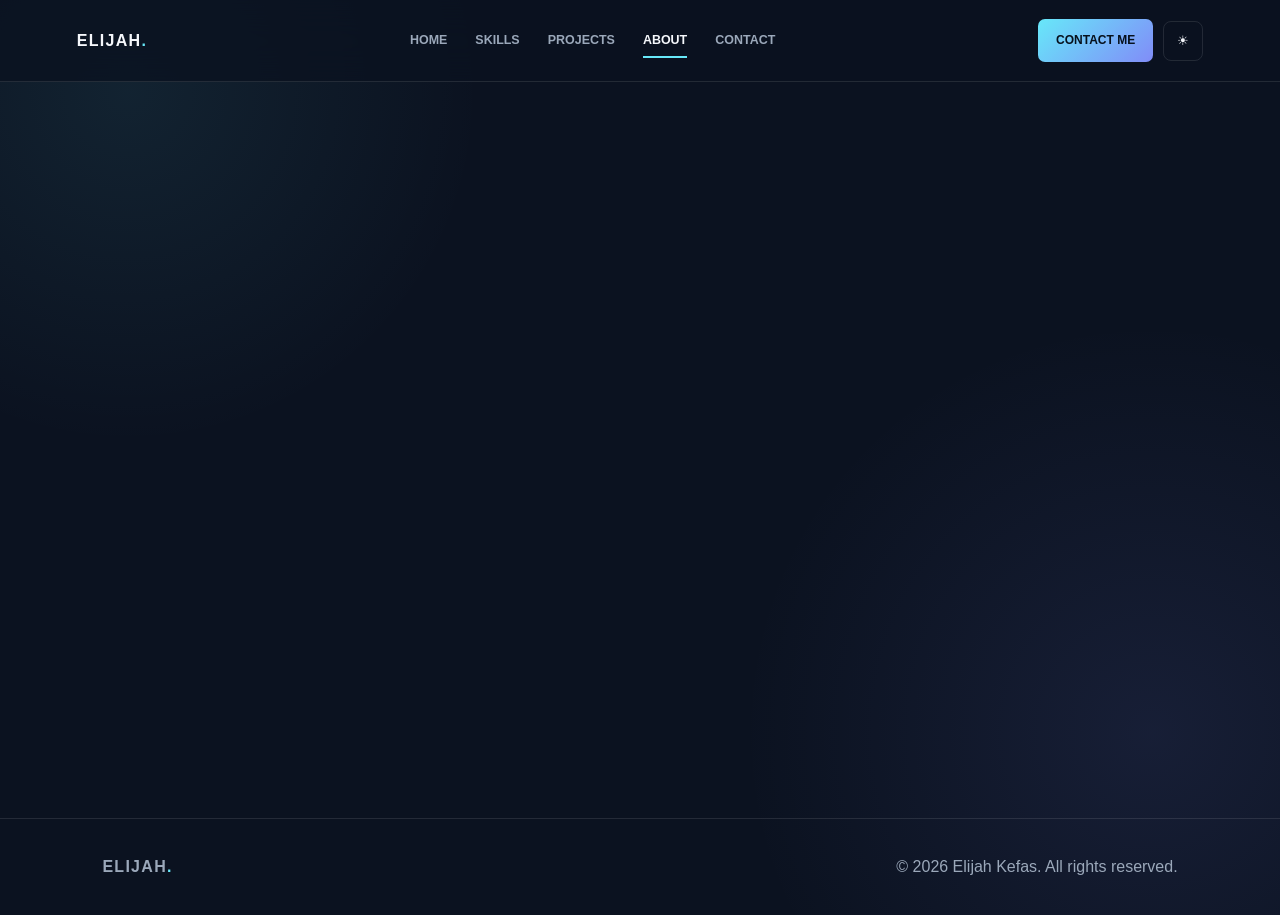
<file: about.html>
<!doctype html><html lang="en"><head><meta charset="UTF-8"><meta name="viewport" content="width=device-width,initial-scale=1"><title>About | Elijah Kefas</title><link rel="stylesheet" href="style.css"></head><body><header class="header"><a class="logo" href="index.html">ELIJAH<span>.</span></a><nav class="nav" id="nav"><a href="index.html">HOME</a><a href="skills.html">SKILLS</a><a href="projects.html">PROJECTS</a><a class="active" href="about.html">ABOUT</a><a href="contact.html">CONTACT</a></nav><div class="header-actions"><a class="contact-button" href="contact.html">CONTACT ME</a><button class="theme-button" id="theme-toggle">☀</button><button class="menu-button" id="menu-button">☰</button></div></header><main class="page"><div class="page-heading reveal"><div class="eyebrow">A LITTLE ABOUT ME</div><h1>ABOUT ME</h1><p>I'm a Computer Science student interested in web development, programming and modern technology.</p></div><div class="about-grid"><div class="info-card reveal"><h2>My Journey</h2><p>I am building my skills step by step through practical coding, website projects and continuous learning.</p><p>My current focus is becoming stronger in HTML, CSS and JavaScript and turning ideas into working browser-based projects.</p></div><div class="info-card reveal"><h2>What I'm Working Toward</h2><p>My goal is to grow into a professional software developer while building a strong foundation in programming and web development.</p><div class="stats"><div class="stat"><strong>03+</strong><span>PROJECTS</span></div><div class="stat"><strong>03</strong><span>CORE SKILLS</span></div><div class="stat"><strong>01</strong><span>JOURNEY</span></div></div></div></div></main><footer><div class="footer-logo">ELIJAH<span>.</span></div><p>© 2026 Elijah Kefas. All rights reserved.</p></footer><script src="script.js"></script></body></html>
</file>
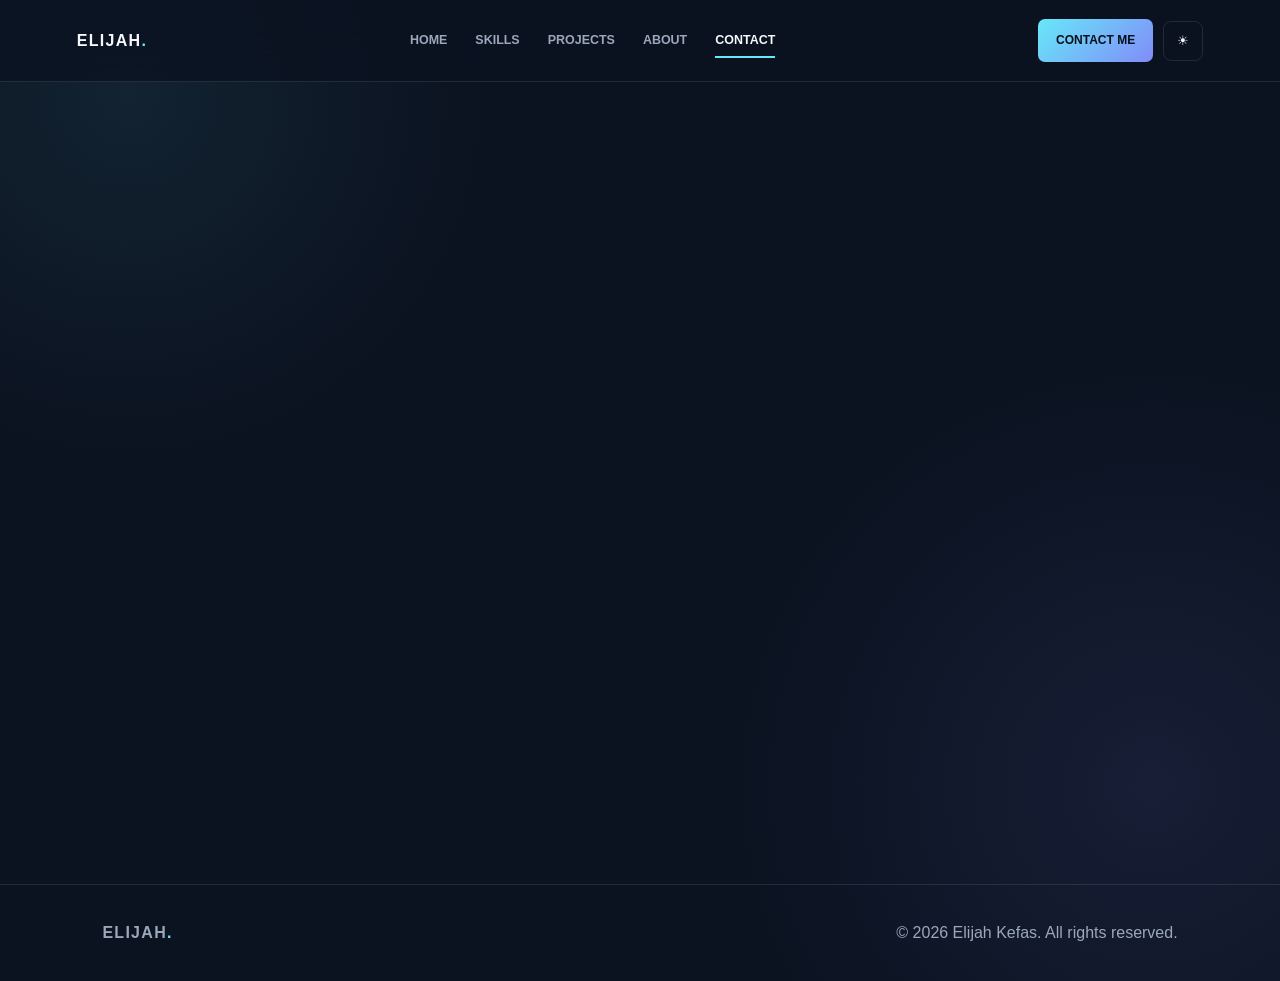
<file: contact.html>
<!doctype html><html lang="en"><head><meta charset="UTF-8"><meta name="viewport" content="width=device-width,initial-scale=1"><title>Contact | Elijah Kefas</title><link rel="stylesheet" href="style.css"></head><body><header class="header"><a class="logo" href="index.html">ELIJAH<span>.</span></a><nav class="nav" id="nav"><a href="index.html">HOME</a><a href="skills.html">SKILLS</a><a href="projects.html">PROJECTS</a><a href="about.html">ABOUT</a><a class="active" href="contact.html">CONTACT</a></nav><div class="header-actions"><a class="contact-button" href="contact.html">CONTACT ME</a><button class="theme-button" id="theme-toggle">☀</button><button class="menu-button" id="menu-button">☰</button></div></header><main class="page"><div class="page-heading reveal"><div class="eyebrow">LET'S CONNECT</div><h1>CONTACT ME</h1><p>Have an idea, project or opportunity? You can reach me using the information below.</p></div><div class="contact-grid"><div class="contact-list"><div class="contact-item reveal"><small>EMAIL</small><p>elijahkefas006@gmail.com</p></div><div class="contact-item reveal"><small>LOCATION</small><p>Nigeria</p></div><div class="contact-item reveal"><small>FOCUS</small><p>Web Development & Programming</p></div></div><div class="info-card reveal"><form><div class="field"><label>YOUR NAME</label><input required placeholder="Enter your name"></div><div class="field"><label>EMAIL</label><input type="email" required placeholder="you@example.com"></div><div class="field"><label>MESSAGE</label><textarea required placeholder="Write your message..."></textarea></div><button class="primary-button" type="submit">SEND MESSAGE</button><p class="form-message"></p></form></div></div></main><footer><div class="footer-logo">ELIJAH<span>.</span></div><p>© 2026 Elijah Kefas. All rights reserved.</p></footer><script src="script.js"></script></body></html>
</file>
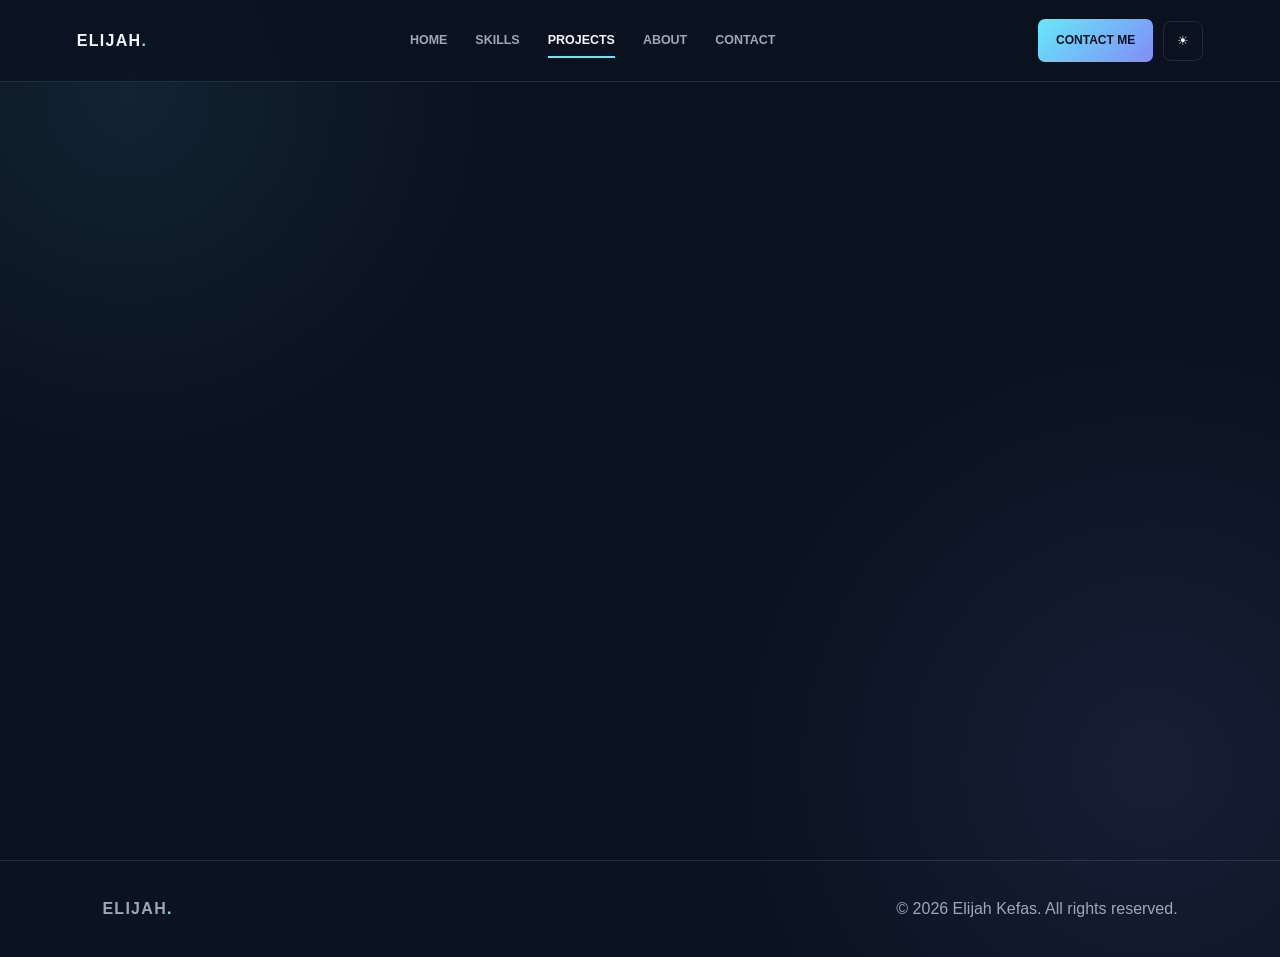
<file: hospital-website.html>
<!doctype html><html lang="en"><head><meta charset="UTF-8"><meta name="viewport" content="width=device-width,initial-scale=1"><title>Hospital Website | Elijah Kefas</title><link rel="stylesheet" href="../style.css"></head><body><header class="header"><a class="logo" href="../index.html">ELIJAH<span>.</span></a><nav class="nav" id="nav"><a href="../index.html">HOME</a><a href="../skills.html">SKILLS</a><a class="active" href="../projects.html">PROJECTS</a><a href="../about.html">ABOUT</a><a href="../contact.html">CONTACT</a></nav><div class="header-actions"><a class="contact-button" href="../contact.html">CONTACT ME</a><button class="theme-button" id="theme-toggle">☀</button><button class="menu-button" id="menu-button">☰</button></div></header><main class="page"><div class="project-detail reveal"><a class="back-link" href="../projects.html">← BACK TO PROJECTS</a><div class="eyebrow">PROJECT</div><h1>Hospital Website</h1><p>A responsive hospital website concept designed to make healthcare information easier for visitors to find.</p><div class="detail-block"><h2>ABOUT THE PROJECT</h2><p>A responsive hospital website concept designed to make healthcare information easier for visitors to find.</p></div><div class="detail-block"><h2>MAIN FEATURES</h2><ul><li>Hospital information</li><li>Services and departments</li><li>Responsive design</li><li>Clear navigation</li></ul></div><div class="detail-block"><h2>TECHNOLOGIES</h2><div class="tags"><span class="tag">HTML</span><span class="tag">CSS</span><span class="tag">JavaScript</span></div></div></div></main><footer><div class="footer-logo">ELIJAH<span>.</span></div><p>© 2026 Elijah Kefas. All rights reserved.</p></footer><script src="../script.js"></script></body></html>
</file>
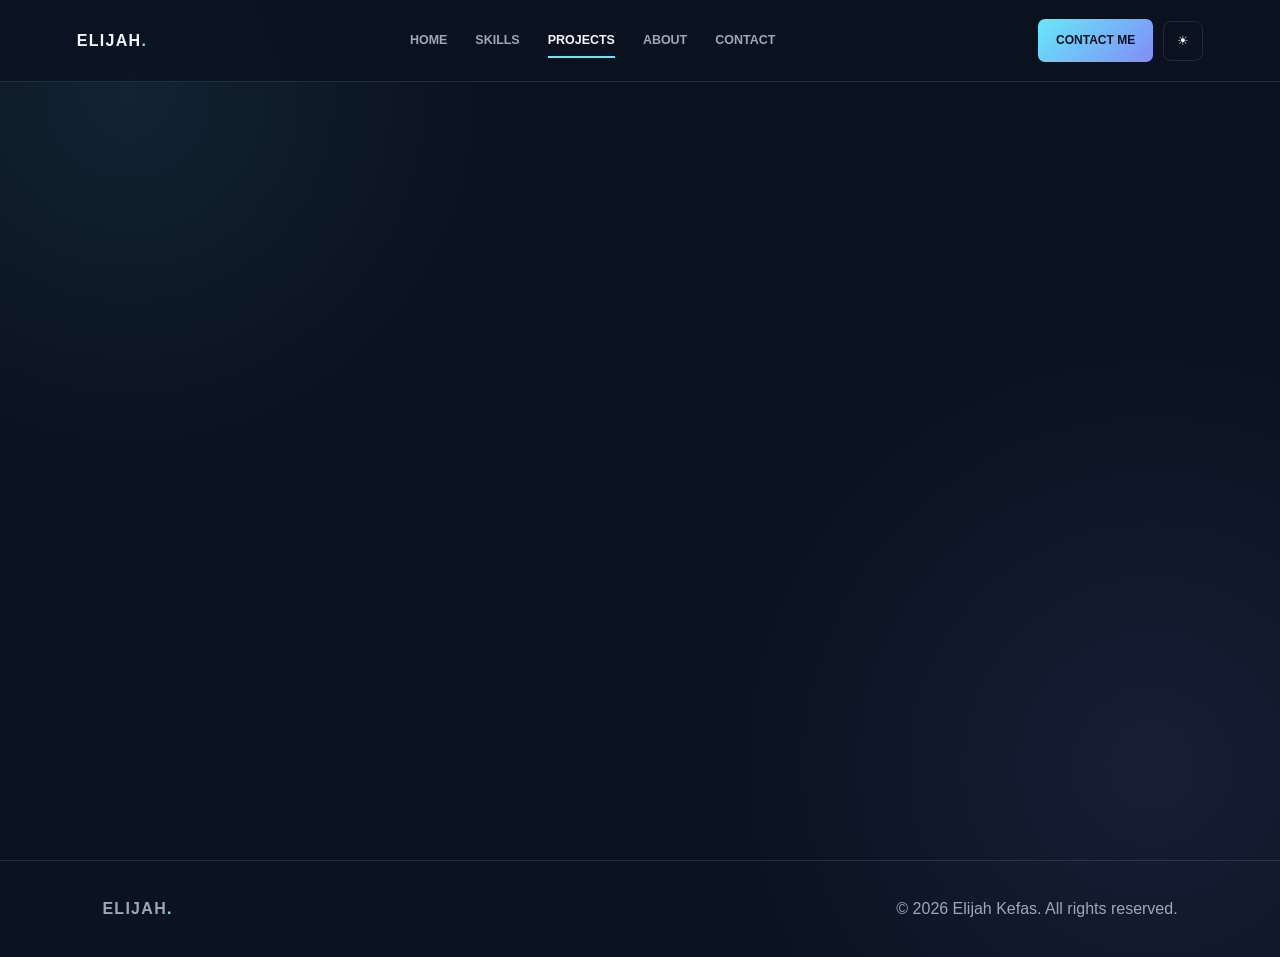
<file: live-file.html>
<!doctype html><html lang="en"><head><meta charset="UTF-8"><meta name="viewport" content="width=device-width,initial-scale=1"><title>Live File | Elijah Kefas</title><link rel="stylesheet" href="../style.css"></head><body><header class="header"><a class="logo" href="../index.html">ELIJAH<span>.</span></a><nav class="nav" id="nav"><a href="../index.html">HOME</a><a href="../skills.html">SKILLS</a><a class="active" href="../projects.html">PROJECTS</a><a href="../about.html">ABOUT</a><a href="../contact.html">CONTACT</a></nav><div class="header-actions"><a class="contact-button" href="../contact.html">CONTACT ME</a><button class="theme-button" id="theme-toggle">☀</button><button class="menu-button" id="menu-button">☰</button></div></header><main class="page"><div class="project-detail reveal"><a class="back-link" href="../projects.html">← BACK TO PROJECTS</a><div class="eyebrow">PROJECT</div><h1>Live File</h1><p>A personal health-record platform concept designed around patient ownership and easier access to health information.</p><div class="detail-block"><h2>ABOUT THE PROJECT</h2><p>A personal health-record platform concept designed around patient ownership and easier access to health information.</p></div><div class="detail-block"><h2>MAIN FEATURES</h2><ul><li>Patient-focused dashboard</li><li>Health-record organization</li><li>Document vault concept</li><li>Privacy-focused interface</li></ul></div><div class="detail-block"><h2>TECHNOLOGIES</h2><div class="tags"><span class="tag">HTML</span><span class="tag">CSS</span><span class="tag">JavaScript</span></div></div></div></main><footer><div class="footer-logo">ELIJAH<span>.</span></div><p>© 2026 Elijah Kefas. All rights reserved.</p></footer><script src="../script.js"></script></body></html>
</file>
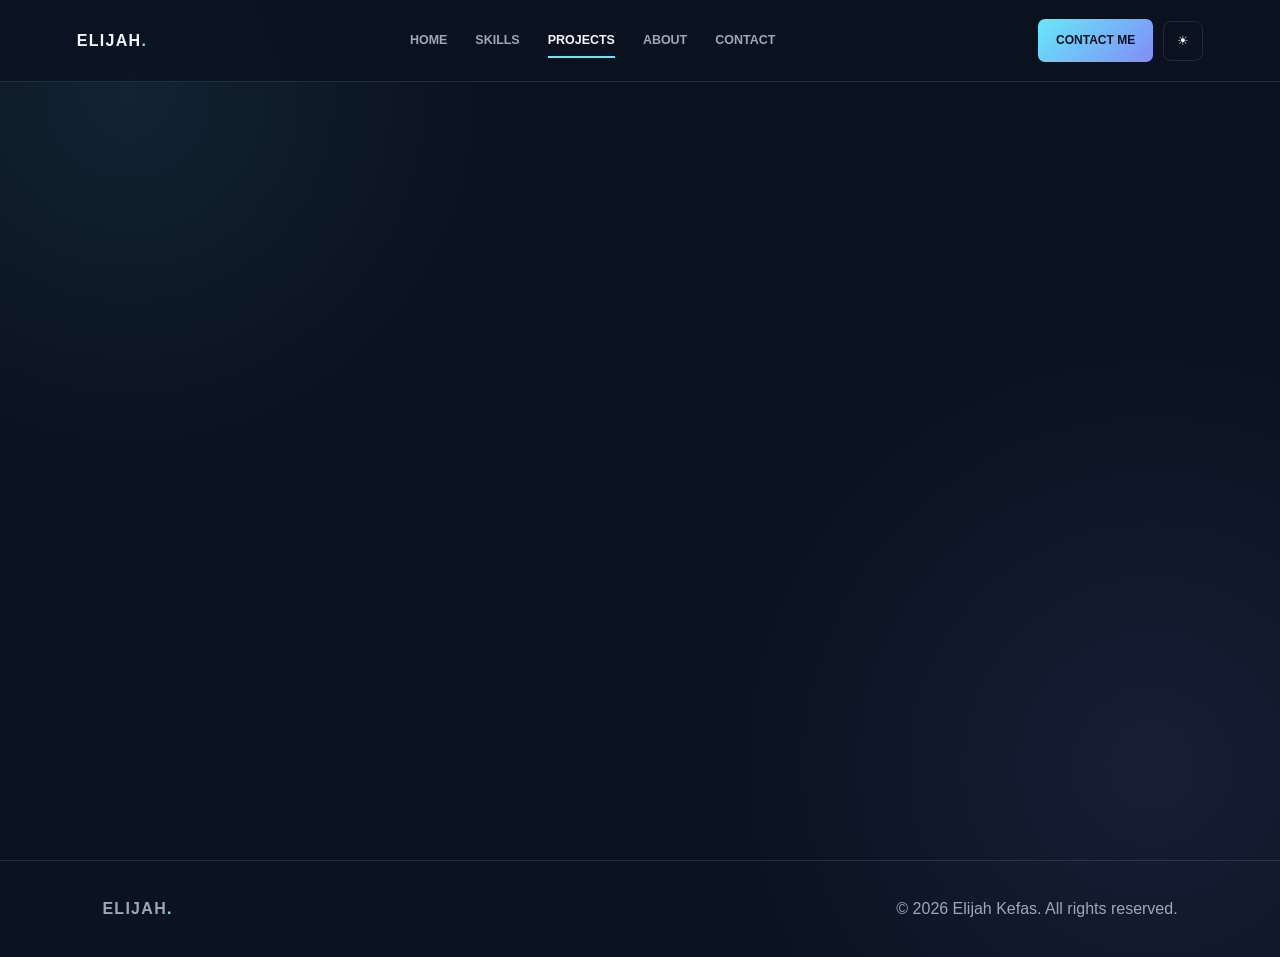
<file: personal-portfolio.html>
<!doctype html><html lang="en"><head><meta charset="UTF-8"><meta name="viewport" content="width=device-width,initial-scale=1"><title>Personal Portfolio | Elijah Kefas</title><link rel="stylesheet" href="../style.css"></head><body><header class="header"><a class="logo" href="../index.html">ELIJAH<span>.</span></a><nav class="nav" id="nav"><a href="../index.html">HOME</a><a href="../skills.html">SKILLS</a><a class="active" href="../projects.html">PROJECTS</a><a href="../about.html">ABOUT</a><a href="../contact.html">CONTACT</a></nav><div class="header-actions"><a class="contact-button" href="../contact.html">CONTACT ME</a><button class="theme-button" id="theme-toggle">☀</button><button class="menu-button" id="menu-button">☰</button></div></header><main class="page"><div class="project-detail reveal"><a class="back-link" href="../projects.html">← BACK TO PROJECTS</a><div class="eyebrow">PROJECT</div><h1>Personal Portfolio</h1><p>A modern personal portfolio created to present my skills, projects, learning journey and contact information.</p><div class="detail-block"><h2>ABOUT THE PROJECT</h2><p>A modern personal portfolio created to present my skills, projects, learning journey and contact information.</p></div><div class="detail-block"><h2>MAIN FEATURES</h2><ul><li>Responsive layout</li><li>Animated interface</li><li>Dark/light theme</li><li>Project modules</li></ul></div><div class="detail-block"><h2>TECHNOLOGIES</h2><div class="tags"><span class="tag">HTML</span><span class="tag">CSS</span><span class="tag">JavaScript</span></div></div></div></main><footer><div class="footer-logo">ELIJAH<span>.</span></div><p>© 2026 Elijah Kefas. All rights reserved.</p></footer><script src="../script.js"></script></body></html>
</file>
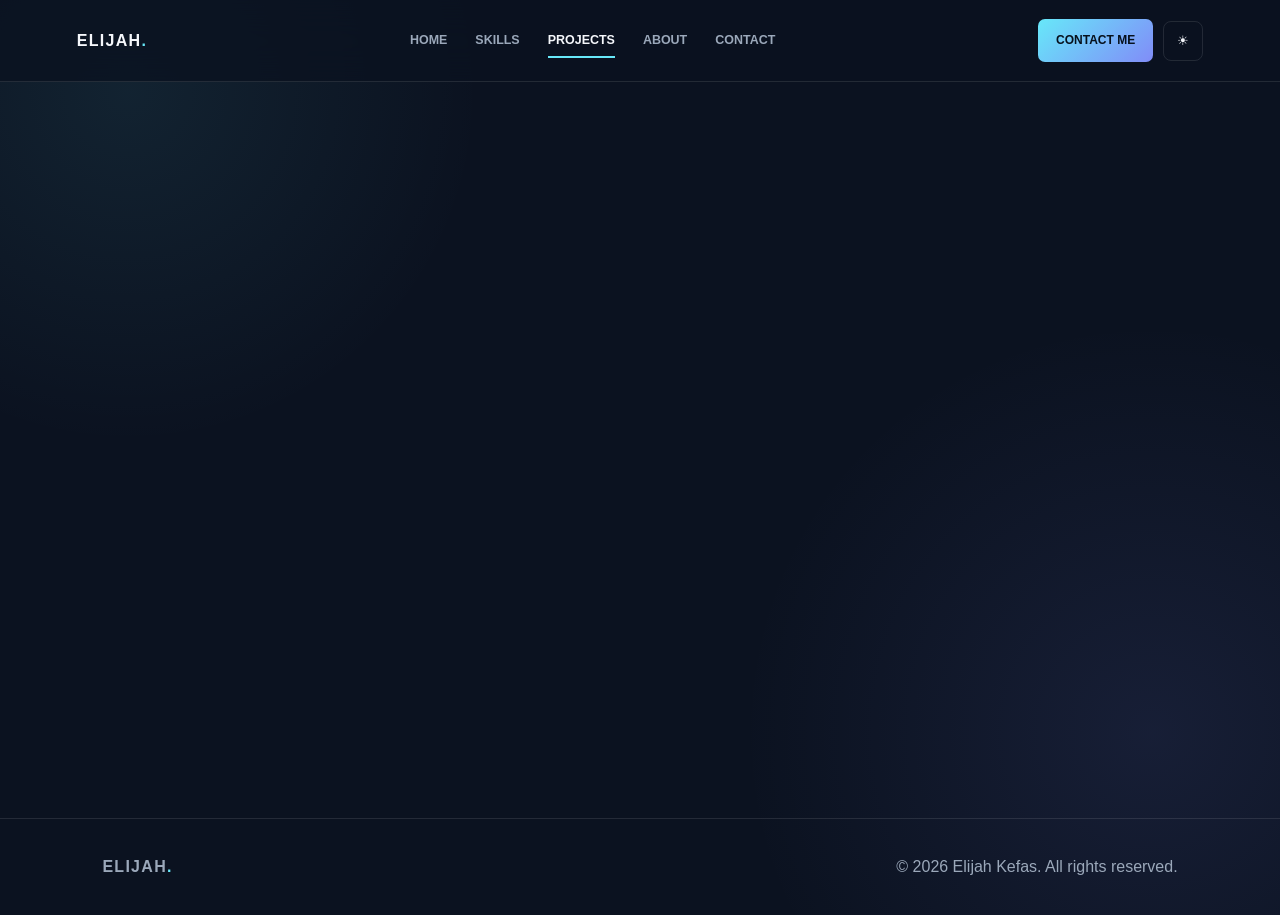
<file: projects.html>
<!doctype html><html lang="en"><head><meta charset="UTF-8"><meta name="viewport" content="width=device-width,initial-scale=1"><title>Projects | Elijah Kefas</title><link rel="stylesheet" href="style.css"></head><body><header class="header"><a class="logo" href="index.html">ELIJAH<span>.</span></a><nav class="nav" id="nav"><a href="index.html">HOME</a><a href="skills.html">SKILLS</a><a class="active" href="projects.html">PROJECTS</a><a href="about.html">ABOUT</a><a href="contact.html">CONTACT</a></nav><div class="header-actions"><a class="contact-button" href="contact.html">CONTACT ME</a><button class="theme-button" id="theme-toggle">☀</button><button class="menu-button" id="menu-button">☰</button></div></header><main class="page"><div class="page-heading reveal"><div class="eyebrow">SELECTED WORK</div><h1>PROJECTS</h1><p>A collection of concepts and websites I have built or worked on while developing my skills.</p></div><div class="projects-grid"><div class="card reveal"><div class="project-number">01 / PROJECT</div><h2>Live File</h2><p>A personal health-record platform concept designed to give patients more control over their health information.</p><div class="tags"><span class="tag">HTML</span><span class="tag">CSS</span><span class="tag">JavaScript</span></div><a class="project-link" href="projects/live-file.html">VIEW PROJECT →</a></div><div class="card reveal"><div class="project-number">02 / PROJECT</div><h2>Personal Portfolio</h2><p>A modern personal website designed to showcase skills, projects, learning and my journey in technology.</p><div class="tags"><span class="tag">HTML</span><span class="tag">CSS</span><span class="tag">JavaScript</span></div><a class="project-link" href="projects/personal-portfolio.html">VIEW PROJECT →</a></div><div class="card reveal"><div class="project-number">03 / PROJECT</div><h2>Hospital Website</h2><p>A responsive hospital website concept designed to provide information about services, departments and healthcare.</p><div class="tags"><span class="tag">HTML</span><span class="tag">CSS</span><span class="tag">Responsive</span></div><a class="project-link" href="projects/hospital-website.html">VIEW PROJECT →</a></div></div></main><footer><div class="footer-logo">ELIJAH<span>.</span></div><p>© 2026 Elijah Kefas. All rights reserved.</p></footer><script src="script.js"></script></body></html>
</file>
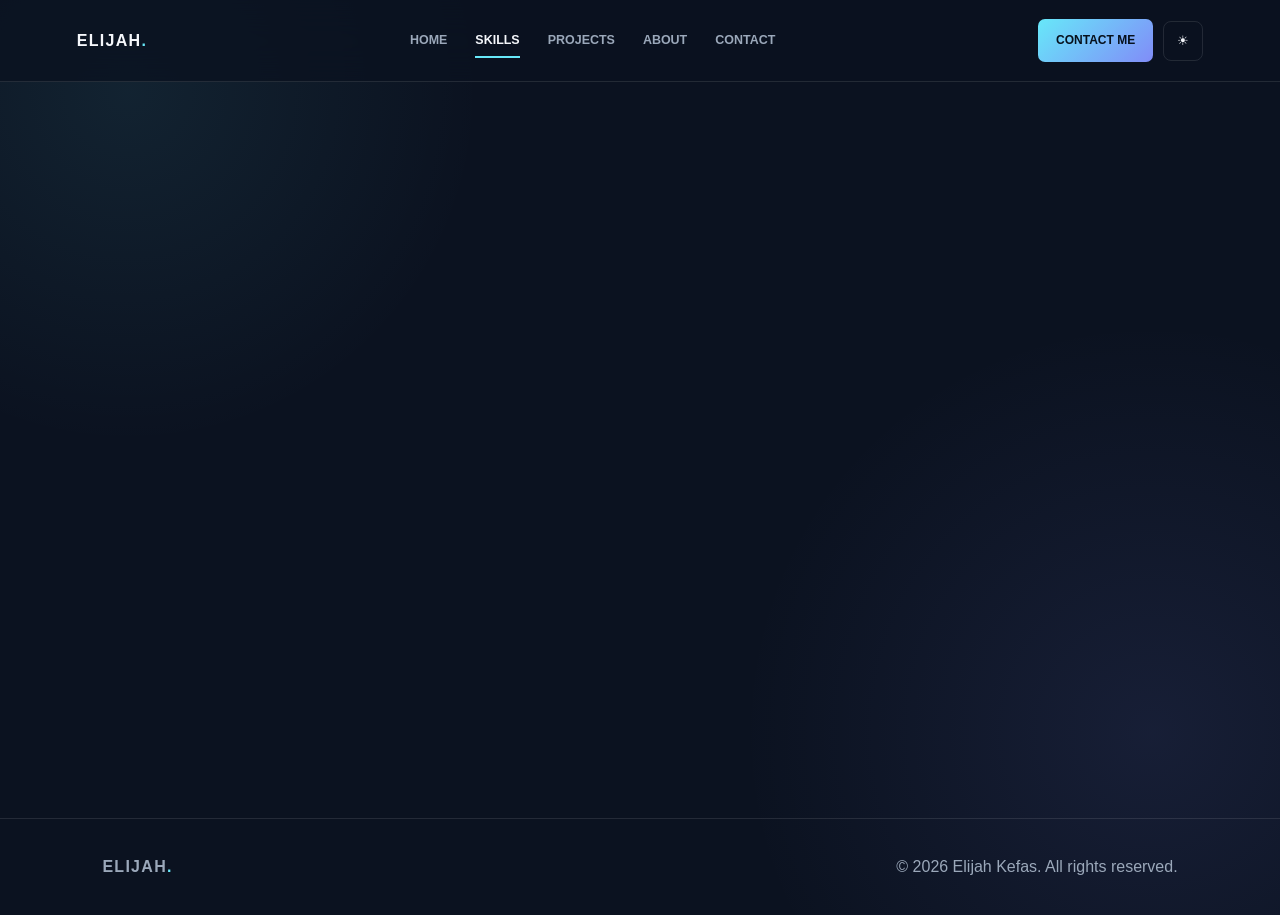
<file: skills.html>
<!doctype html><html lang="en"><head><meta charset="UTF-8"><meta name="viewport" content="width=device-width,initial-scale=1"><title>Skills | Elijah Kefas</title><link rel="stylesheet" href="style.css"></head><body><header class="header"><a class="logo" href="index.html">ELIJAH<span>.</span></a><nav class="nav" id="nav"><a href="index.html">HOME</a><a class="active" href="skills.html">SKILLS</a><a href="projects.html">PROJECTS</a><a href="about.html">ABOUT</a><a href="contact.html">CONTACT</a></nav><div class="header-actions"><a class="contact-button" href="contact.html">CONTACT ME</a><button class="theme-button" id="theme-toggle">☀</button><button class="menu-button" id="menu-button">☰</button></div></header><main class="page"><div class="page-heading reveal"><div class="eyebrow">WHAT I USE</div><h1>MY SKILLS</h1><p>These are the core technologies I am currently learning and using while building my projects.</p></div><div class="section-grid"><div class="skill-card reveal"><div class="skill-top"><span>HTML</span><span>70%</span></div><div class="bar"><span data-width="70%"></span></div></div><div class="skill-card reveal"><div class="skill-top"><span>CSS</span><span>65%</span></div><div class="bar"><span data-width="65%"></span></div></div><div class="skill-card reveal"><div class="skill-top"><span>JavaScript</span><span>45%</span></div><div class="bar"><span data-width="45%"></span></div></div><div class="skill-card reveal"><div class="skill-top"><span>Responsive Design</span><span>60%</span></div><div class="bar"><span data-width="60%"></span></div></div></div></main><footer><div class="footer-logo">ELIJAH<span>.</span></div><p>© 2026 Elijah Kefas. All rights reserved.</p></footer><script src="script.js"></script></body></html>
</file>
<file: style.css>
*{box-sizing:border-box;margin:0;padding:0} :root{--bg:#0b1220;--card:#121e31;--text:#f5f7fb;--muted:#9ba8ba;--line:#ffffff1a;--a:#67e8f9;--b:#818cf8}body{font-family:Arial,Segoe UI,sans-serif;background:radial-gradient(circle at 10% 10%,#67e8f914,transparent 25%),radial-gradient(circle at 90% 80%,#818cf81a,transparent 30%),var(--bg);color:var(--text);line-height:1.6;min-height:100vh;transition:.3s}body.light{--bg:#f4f7fb;--card:#fff;--text:#101827;--muted:#596579;--line:#1018271f;--a:#0891b2;--b:#4f46e5}a{text-decoration:none;color:inherit}.loader{position:fixed;inset:0;background:var(--bg);z-index:9999;display:grid;place-items:center;transition:.5s}.loader.hide{opacity:0;visibility:hidden}.loader-content{text-align:center;width:80%;max-width:420px}.loader h1{font-size:3rem;letter-spacing:.15em}.loader-line{height:3px;background:var(--line);margin-top:20px}.loader-line span{display:block;height:100%;width:0;background:linear-gradient(90deg,var(--a),var(--b));animation:load 1.5s forwards}@keyframes load{to{width:100%}}.header{position:fixed;top:0;width:100%;height:82px;z-index:1000;display:flex;align-items:center;justify-content:space-between;padding:0 6%;background:#0b1220c9;backdrop-filter:blur(18px);border-bottom:1px solid var(--line)}.light .header{background:#f4f7fbd9}.logo,.footer-logo{font-weight:900;letter-spacing:.08em}.logo span,.footer-logo span{color:var(--a)}.nav{display:flex;gap:28px}.nav a{font-size:.78rem;font-weight:800;color:var(--muted);padding:8px 0;position:relative}.nav a:hover,.nav a.active{color:var(--text)}.nav a.active:after{content:'';position:absolute;left:0;right:0;bottom:0;height:2px;background:var(--a)}.header-actions{display:flex;gap:10px;align-items:center}.contact-button,.primary-button{background:linear-gradient(135deg,var(--a),var(--b));color:#06101c;padding:12px 18px;border:0;border-radius:7px;font-weight:900;font-size:.75rem}.theme-button,.menu-button{width:40px;height:40px;border:1px solid var(--line);border-radius:8px;background:transparent;color:var(--text);cursor:pointer}.menu-button{display:none}main{padding-top:82px}.hero{min-height:calc(100vh - 82px);display:grid;grid-template-columns:1.15fr .85fr;align-items:center;gap:50px;padding:80px 8%}.status{display:inline-flex;gap:9px;border:1px solid var(--line);padding:8px 12px;border-radius:30px;color:var(--muted);font-size:.68rem;font-weight:800;margin-bottom:25px}.status span{width:7px;height:7px;border-radius:50%;background:#22c55e;box-shadow:0 0 12px #22c55e}.hello,.eyebrow{color:var(--a);font-weight:900;letter-spacing:.15em;font-size:.78rem}.hero h1{font-size:clamp(4rem,9vw,8.5rem);line-height:.85;letter-spacing:-.07em;margin:12px 0 25px}.hero h1 span{color:transparent;-webkit-text-stroke:1px var(--text)}.hero h2{color:var(--muted);min-height:35px}.hero-description,.page-heading p,.card p,.info-card p{color:var(--muted)}.hero-description{max-width:590px;margin:18px 0 30px}.hero-buttons{display:flex;gap:13px;flex-wrap:wrap}.secondary-button{border:1px solid var(--line);padding:11px 18px;border-radius:7px;font-size:.75rem;font-weight:900}.hero-image{display:grid;place-items:center}.image-frame{width:min(390px,78vw);aspect-ratio:1;border:1px solid var(--line);padding:14px;transform:rotate(3deg);box-shadow:0 20px 60px #0005}.image-frame img{width:100%;height:100%;object-fit:cover;display:block;transform:rotate(-3deg)}.quick-intro{display:grid;grid-template-columns:repeat(3,1fr);gap:20px;padding:70px 8%;border-top:1px solid var(--line)}.quick-intro>div,.card,.info-card,.skill-card,.project-detail{background:var(--card);border:1px solid var(--line);border-radius:14px;padding:28px}.quick-intro span,.project-number{color:var(--a);font-weight:900}.quick-intro h3{margin:10px 0}.page{padding:100px 8%;min-height:calc(100vh - 82px)}.page-heading{max-width:800px;margin-bottom:55px}.page-heading h1{font-size:clamp(3rem,7vw,6rem);line-height:.95;margin:12px 0}.section-grid,.about-grid{display:grid;grid-template-columns:repeat(2,1fr);gap:20px}.skill-top{display:flex;justify-content:space-between;font-weight:800;margin-bottom:13px}.skill-top span:last-child{color:var(--a)}.bar{height:8px;background:var(--line);border-radius:20px;overflow:hidden}.bar span{display:block;height:100%;width:0;background:linear-gradient(90deg,var(--a),var(--b));transition:1.2s}.projects-grid{display:grid;grid-template-columns:repeat(3,1fr);gap:20px}.card h2{margin:10px 0}.tags{display:flex;gap:7px;flex-wrap:wrap;margin:20px 0}.tag{border:1px solid var(--line);padding:5px 9px;border-radius:20px;color:var(--muted);font-size:.68rem}.project-link,.back-link{color:var(--a);font-weight:900;font-size:.75rem}.stats{display:grid;grid-template-columns:repeat(3,1fr);gap:15px;margin-top:20px}.stat{border-top:1px solid var(--line);padding-top:15px}.stat strong{font-size:2rem}.stat span{display:block;color:var(--muted);font-size:.7rem}.contact-grid{display:grid;grid-template-columns:.8fr 1.2fr;gap:25px}.contact-list{display:grid;gap:15px}.contact-item{padding:22px;border:1px solid var(--line);border-radius:12px;background:var(--card)}.contact-item small{color:var(--a);font-weight:900}.contact-item p{color:var(--muted)}form{display:grid;gap:15px}.field{display:grid;gap:7px}.field label{font-size:.75rem;font-weight:800}.field input,.field textarea{width:100%;border:1px solid var(--line);background:transparent;color:var(--text);padding:14px;border-radius:8px;outline:0}.field textarea{min-height:150px;resize:vertical}.form-message{color:var(--a);font-size:.8rem}.project-detail{max-width:950px;margin:auto}.project-detail h1{font-size:clamp(2.7rem,6vw,5.5rem);line-height:1;margin:12px 0 25px}.project-detail>p,.detail-block p,.detail-block li{color:var(--muted)}.detail-block{margin-top:35px}.detail-block ul{padding-left:20px}footer{border-top:1px solid var(--line);padding:35px 8%;display:flex;justify-content:space-between;align-items:center;gap:20px;color:var(--muted)}.footer-links{display:flex;gap:18px;font-size:.75rem}.reveal{opacity:0;transform:translateY(20px);transition:.7s}.reveal.show{opacity:1;transform:none}@media(max-width:900px){.nav{position:absolute;top:82px;left:0;width:100%;display:none;flex-direction:column;padding:25px 8%;background:var(--bg);border-bottom:1px solid var(--line)}.nav.open{display:flex}.menu-button{display:block}.header .contact-button{display:none}.hero{grid-template-columns:1fr;padding-top:60px}.hero-image{order:-1}.quick-intro,.projects-grid,.section-grid,.about-grid,.contact-grid{grid-template-columns:1fr}}@media(max-width:550px){.header{padding:0 5%}.hero,.page{padding-left:5%;padding-right:5%}.hero h1{font-size:4.3rem}.stats{grid-template-columns:1fr}.footer-links{display:none}footer{padding:30px 5%}}
</file>
